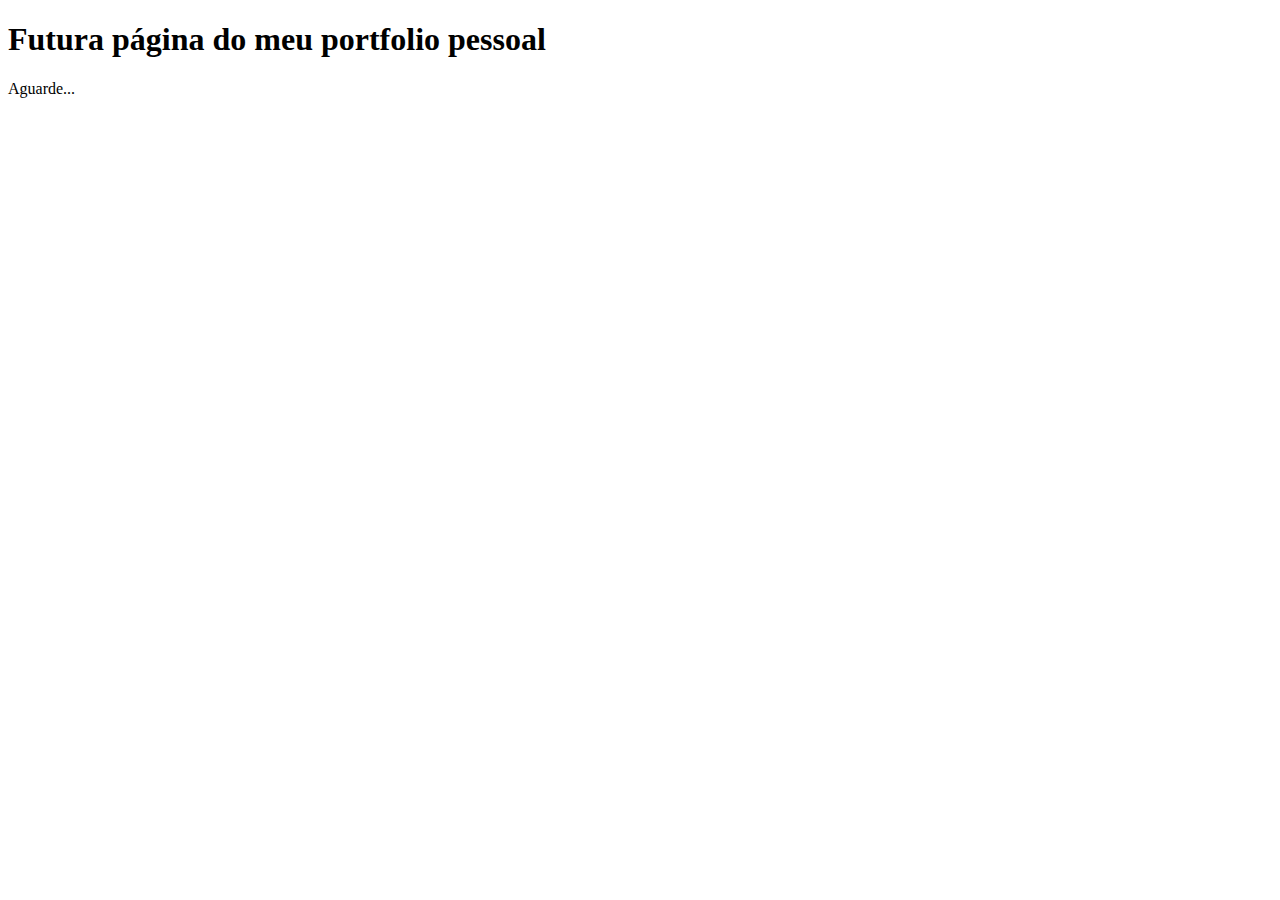
<file: index.html>
<!DOCTYPE html>
<html lang="en">
<head>
    <meta charset="UTF-8">
    <meta name="viewport" content="width=device-width, initial-scale=1.0">
    <title>Personal Portfolio</title>
</head>
<body>
    <h1>Futura página do meu portfolio pessoal</h1>
    <p>Aguarde...</p>
</body>
</html>
</file>
